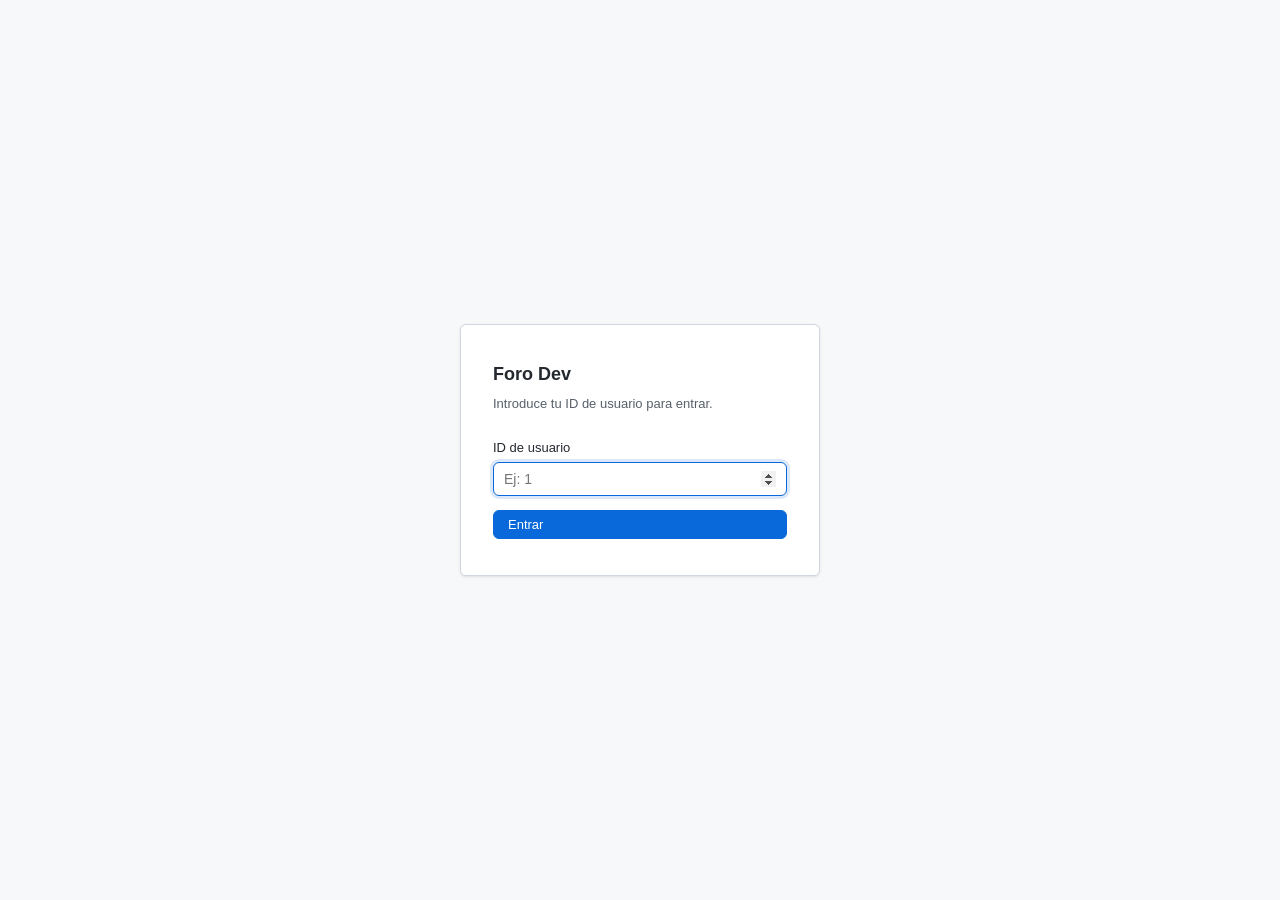
<file: frontend/index.html>
<!DOCTYPE html>
<html lang="es">
<head>
  <meta charset="UTF-8">
  <meta name="viewport" content="width=device-width, initial-scale=1.0">
  <title>Foro de Desarrolladores - Grupo K</title>
  <link rel="stylesheet" href="css/styles.css">
</head>
<body>

<header>
  <div class="brand">
    <a href="index.html">Foro Dev</a>
  </div>
  <div class="header-user" id="header-user"></div>
</header>

<div class="container">
  <div class="page-header">
    <h1>Preguntas <span id="total" style="font-size:15px;color:var(--text-muted);font-weight:400"></span></h1>
    <a href="nueva-pregunta.html" class="btn btn-primary">+ Nueva pregunta</a>
  </div>

  <div id="lista">
    <div class="loading">Cargando…</div>
  </div>
</div>

<script src="js/config.js"></script>
<script src="js/api.js"></script>
<script src="js/index.js"></script>
</body>
</html>
</file>
<file: frontend/css/styles.css>
:root {
  --bg: #f6f8fa;
  --surface: #ffffff;
  --border: #d0d7de;
  --primary: #0969da;
  --primary-hover: #0550ae;
  --success: #1a7f37;
  --danger: #cf222e;
  --text: #24292f;
  --text-muted: #57606a;
  --accepted-bg: #dafbe1;
  --accepted-border: #1a7f37;
  --shadow: 0 1px 3px rgba(0,0,0,.1);
  --radius: 6px;
}

* { box-sizing: border-box; margin: 0; padding: 0; }

body {
  font-family: -apple-system, BlinkMacSystemFont, 'Segoe UI', Roboto, sans-serif;
  background: var(--bg);
  color: var(--text);
  line-height: 1.5;
  font-size: 14px;
}

a { color: var(--primary); text-decoration: none; }
a:hover { text-decoration: underline; }

/* ── Header ── */
header {
  background: var(--surface);
  border-bottom: 1px solid var(--border);
  padding: 0 24px;
  height: 52px;
  display: flex;
  align-items: center;
  justify-content: space-between;
  position: sticky;
  top: 0;
  z-index: 100;
  box-shadow: var(--shadow);
}

.brand {
  font-size: 16px;
  font-weight: 700;
  color: var(--primary);
  display: flex;
  align-items: center;
  gap: 8px;
}
.brand a { color: inherit; }
.brand a:hover { text-decoration: none; }

.header-user {
  display: flex;
  align-items: center;
  gap: 10px;
  font-size: 13px;
  color: var(--text-muted);
}

.uid-label { font-size: 13px; color: var(--text-muted); }
.uid-label strong { color: var(--text); }

/* ── Login page ── */
.login-wrap {
  min-height: 100vh;
  display: flex;
  align-items: center;
  justify-content: center;
  background: var(--bg);
}
.login-card {
  background: var(--surface);
  border: 1px solid var(--border);
  border-radius: var(--radius);
  padding: 36px 32px;
  width: 100%;
  max-width: 360px;
  box-shadow: var(--shadow);
}
.login-card h1 {
  font-size: 18px;
  font-weight: 600;
  margin-bottom: 6px;
}
.login-card p {
  font-size: 13px;
  color: var(--text-muted);
  margin-bottom: 24px;
}

/* ── Layout ── */
.container {
  max-width: 860px;
  margin: 0 auto;
  padding: 24px 16px;
}

/* ── Buttons ── */
.btn {
  display: inline-flex;
  align-items: center;
  gap: 5px;
  padding: 6px 14px;
  border: 1px solid transparent;
  border-radius: var(--radius);
  font-size: 13px;
  font-weight: 500;
  cursor: pointer;
  transition: background .15s, border-color .15s;
  text-decoration: none;
  font-family: inherit;
}
.btn:hover { text-decoration: none; }

.btn-primary { background: var(--primary); color: #fff; border-color: var(--primary); }
.btn-primary:hover { background: var(--primary-hover); border-color: var(--primary-hover); }

.btn-outline { background: var(--surface); color: var(--text); border-color: var(--border); }
.btn-outline:hover { background: var(--bg); }

.btn-ghost { background: none; border-color: transparent; color: var(--text-muted); padding: 4px 8px; font-size: 12px; }
.btn-ghost:hover { color: var(--danger); background: #fff0f0; }

.btn-accept { background: none; border-color: var(--success); color: var(--success); padding: 4px 10px; font-size: 12px; }
.btn-accept:hover { background: var(--accepted-bg); }

.btn-sm { padding: 4px 10px; font-size: 12px; }
.btn:disabled { opacity: .5; cursor: not-allowed; }

/* ── Page header ── */
.page-header {
  display: flex;
  justify-content: space-between;
  align-items: center;
  margin-bottom: 20px;
  padding-bottom: 16px;
  border-bottom: 1px solid var(--border);
}
.page-header h1 { font-size: 20px; font-weight: 600; }

/* ── Question list ── */
.question-card {
  background: var(--surface);
  border: 1px solid var(--border);
  border-radius: var(--radius);
  padding: 16px;
  display: flex;
  gap: 16px;
  margin-bottom: 8px;
  transition: border-color .15s;
}
.question-card:hover { border-color: var(--primary); }

.q-stats {
  min-width: 56px;
  display: flex;
  flex-direction: column;
  align-items: center;
  gap: 4px;
  font-size: 11px;
  color: var(--text-muted);
  padding-top: 2px;
}
.q-stats .score { font-size: 20px; font-weight: 700; color: var(--text); line-height: 1; }
.resolved-badge {
  background: var(--accepted-bg);
  border: 1px solid var(--accepted-border);
  color: var(--success);
  border-radius: var(--radius);
  padding: 2px 6px;
  font-size: 11px;
  font-weight: 600;
  white-space: nowrap;
}

.q-body { flex: 1; min-width: 0; }
.q-title {
  font-size: 15px;
  font-weight: 600;
  color: var(--primary);
  display: block;
  margin-bottom: 5px;
}
.q-excerpt {
  font-size: 13px;
  color: var(--text-muted);
  margin-bottom: 10px;
  display: -webkit-box;
  -webkit-line-clamp: 2;
  -webkit-box-orient: vertical;
  overflow: hidden;
}
.q-meta { display: flex; align-items: center; gap: 6px; flex-wrap: wrap; }
.q-meta .spacer { flex: 1; }
.q-meta .author { font-size: 12px; color: var(--text-muted); }

.tag {
  background: #ddf4ff;
  color: #0550ae;
  border: 1px solid #b6d4fb;
  border-radius: 4px;
  padding: 2px 7px;
  font-size: 11px;
  font-weight: 500;
}

/* ── Question detail ── */
.breadcrumb {
  font-size: 13px;
  color: var(--text-muted);
  margin-bottom: 14px;
}
.breadcrumb a { color: var(--primary); }
.breadcrumb span { margin: 0 4px; }

.detail-card {
  background: var(--surface);
  border: 1px solid var(--border);
  border-radius: var(--radius);
  padding: 20px;
  margin-bottom: 8px;
}

.detail-title { font-size: 20px; font-weight: 600; margin-bottom: 14px; }

.post-layout { display: flex; gap: 16px; }

.vote-col {
  display: flex;
  flex-direction: column;
  align-items: center;
  gap: 4px;
  min-width: 36px;
  padding-top: 2px;
}

.vote-btn {
  width: 30px;
  height: 30px;
  border-radius: 50%;
  border: 1px solid var(--border);
  background: none;
  cursor: pointer;
  font-size: 14px;
  display: flex;
  align-items: center;
  justify-content: center;
  color: var(--text-muted);
  transition: all .15s;
  line-height: 1;
}
.vote-btn.up:hover { border-color: var(--success); color: var(--success); background: var(--accepted-bg); }
.vote-btn.down:hover { border-color: var(--danger); color: var(--danger); background: #fff0f0; }
.vote-score { font-size: 16px; font-weight: 700; }

.post-body { flex: 1; min-width: 0; }
.post-content {
  font-size: 14px;
  line-height: 1.75;
  white-space: pre-wrap;
  word-break: break-word;
}

.post-footer {
  margin-top: 14px;
  padding-top: 12px;
  border-top: 1px solid var(--border);
  display: flex;
  align-items: center;
  gap: 8px;
  flex-wrap: wrap;
}
.author-chip {
  font-size: 12px;
  color: var(--text-muted);
  background: var(--bg);
  border: 1px solid var(--border);
  border-radius: var(--radius);
  padding: 3px 8px;
  margin-left: auto;
}
.author-chip strong { color: var(--text); }

/* ── Answers ── */
.answers-header {
  display: flex;
  align-items: center;
  gap: 8px;
  margin: 24px 0 14px;
  font-size: 16px;
  font-weight: 600;
}

.answer-card {
  background: var(--surface);
  border: 1px solid var(--border);
  border-radius: var(--radius);
  padding: 16px;
  margin-bottom: 10px;
}
.answer-card.accepted-answer {
  background: var(--accepted-bg);
  border-color: var(--accepted-border);
}

.accepted-label {
  display: inline-flex;
  align-items: center;
  gap: 5px;
  font-size: 13px;
  font-weight: 600;
  color: var(--success);
  margin-bottom: 10px;
}

/* ── Form card ── */
.form-card {
  background: var(--surface);
  border: 1px solid var(--border);
  border-radius: var(--radius);
  padding: 20px;
  margin-top: 24px;
}
.form-card h3 { font-size: 15px; font-weight: 600; margin-bottom: 16px; }

.form-group { margin-bottom: 14px; }
.form-group label { display: block; font-size: 13px; font-weight: 500; margin-bottom: 5px; }

.form-group input,
.form-group textarea {
  width: 100%;
  padding: 8px 10px;
  border: 1px solid var(--border);
  border-radius: var(--radius);
  font-size: 14px;
  font-family: inherit;
  color: var(--text);
  background: var(--surface);
  transition: border-color .15s;
}
.form-group input:focus,
.form-group textarea:focus {
  outline: none;
  border-color: var(--primary);
  box-shadow: 0 0 0 3px rgba(9,105,218,.15);
}
.form-group textarea { resize: vertical; min-height: 110px; }
.form-hint { font-size: 12px; color: var(--text-muted); margin-top: 4px; }

.tags-grid { display: flex; flex-wrap: wrap; gap: 8px; }
.tag-cb { display: none; }
.tag-lbl {
  cursor: pointer;
  padding: 4px 10px;
  border: 1px solid var(--border);
  border-radius: 4px;
  font-size: 12px;
  background: var(--bg);
  transition: all .15s;
  user-select: none;
}
.tag-cb:checked + .tag-lbl {
  background: #ddf4ff;
  border-color: #0550ae;
  color: #0550ae;
  font-weight: 600;
}

/* ── Toast ── */
.toast {
  position: fixed;
  bottom: 24px;
  right: 24px;
  padding: 11px 18px;
  border-radius: var(--radius);
  font-size: 13px;
  font-weight: 500;
  z-index: 9999;
  box-shadow: 0 4px 14px rgba(0,0,0,.25);
  opacity: 0;
  transform: translateY(8px);
  transition: opacity .25s, transform .25s;
  pointer-events: none;
  max-width: 340px;
}
.toast.visible { opacity: 1; transform: translateY(0); }
.toast-ok   { background: var(--success); color: #fff; }
.toast-err  { background: var(--danger);  color: #fff; }
.toast-info { background: var(--text);    color: #fff; }

/* ── Empty / loading ── */
.empty { text-align: center; padding: 48px 16px; color: var(--text-muted); }
.empty p { margin-bottom: 16px; font-size: 15px; }
.loading { text-align: center; padding: 40px; color: var(--text-muted); font-size: 14px; }

/* ── Responsive ── */
@media (max-width: 600px) {
  header { padding: 0 12px; }
  .container { padding: 16px 12px; }
  .q-stats { min-width: 44px; }
  .vote-col { min-width: 30px; }
  .page-header { flex-direction: column; align-items: flex-start; gap: 10px; }
}
</file>
